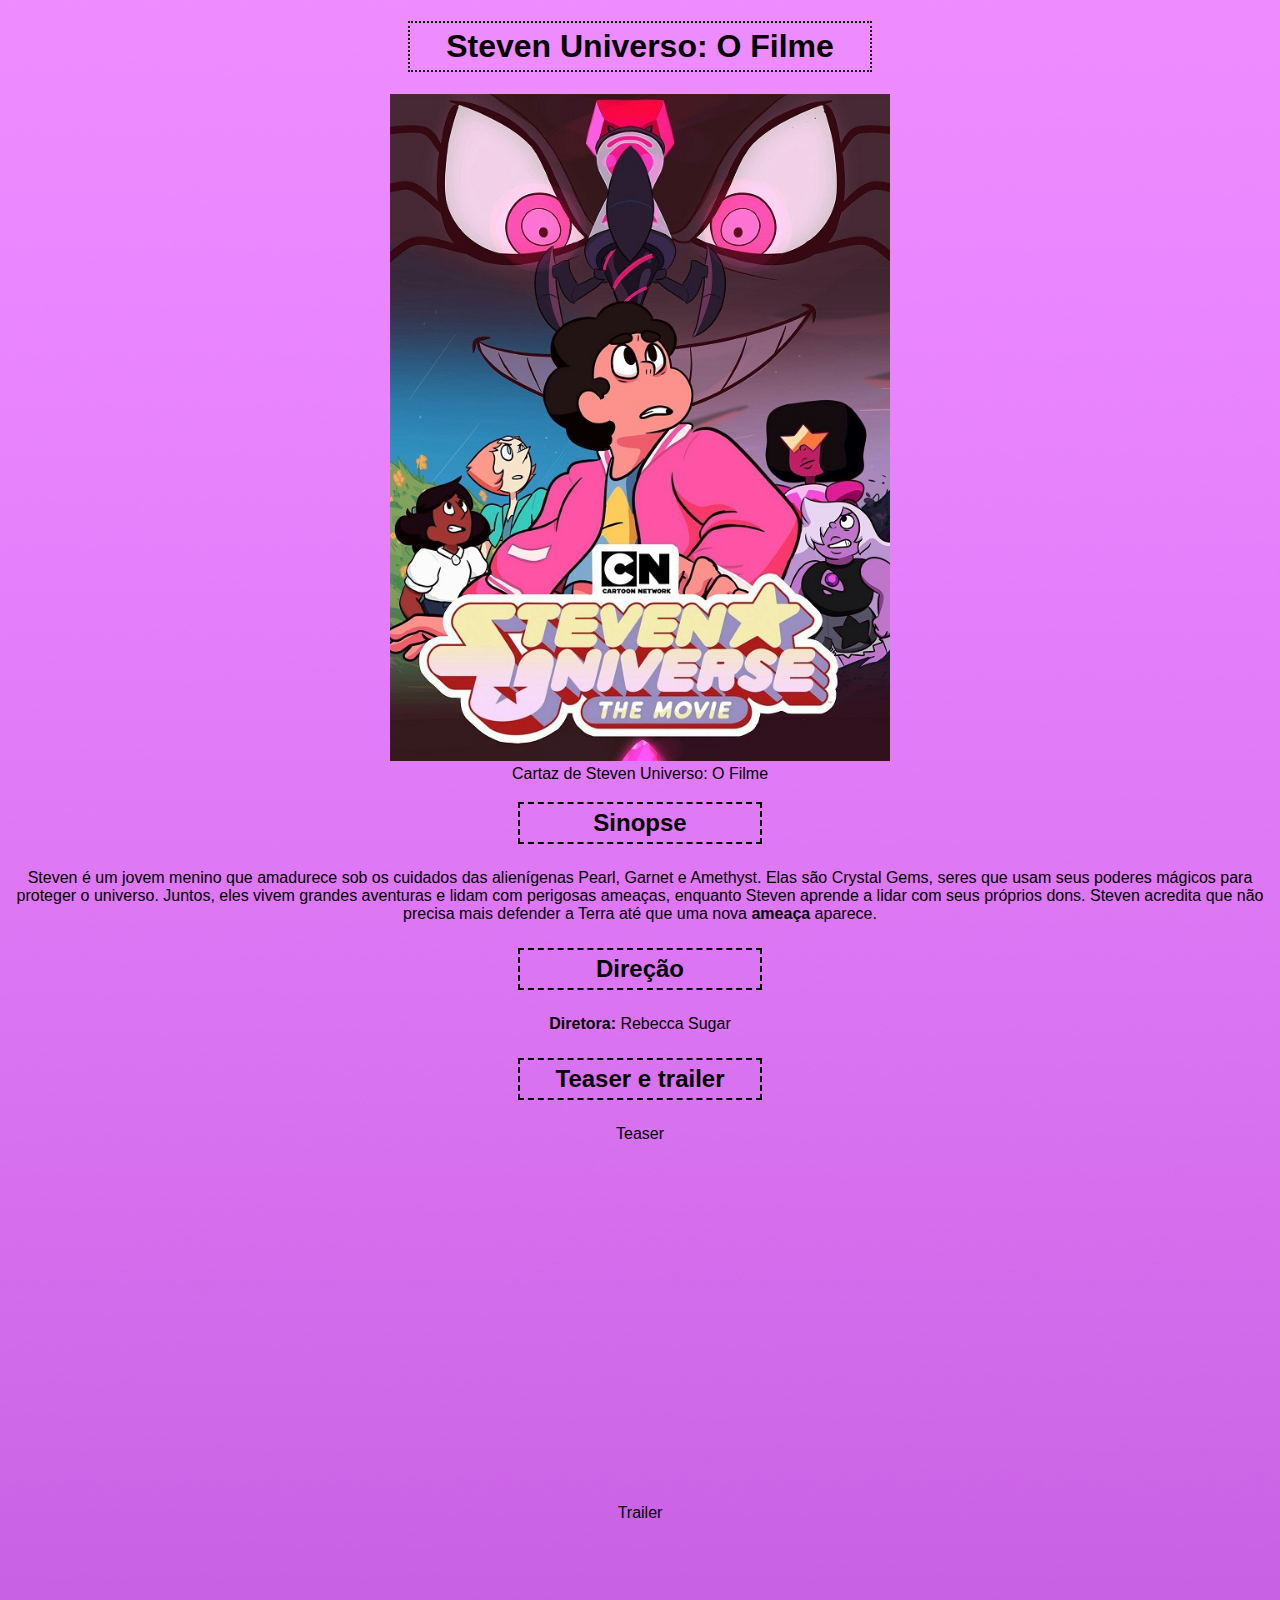
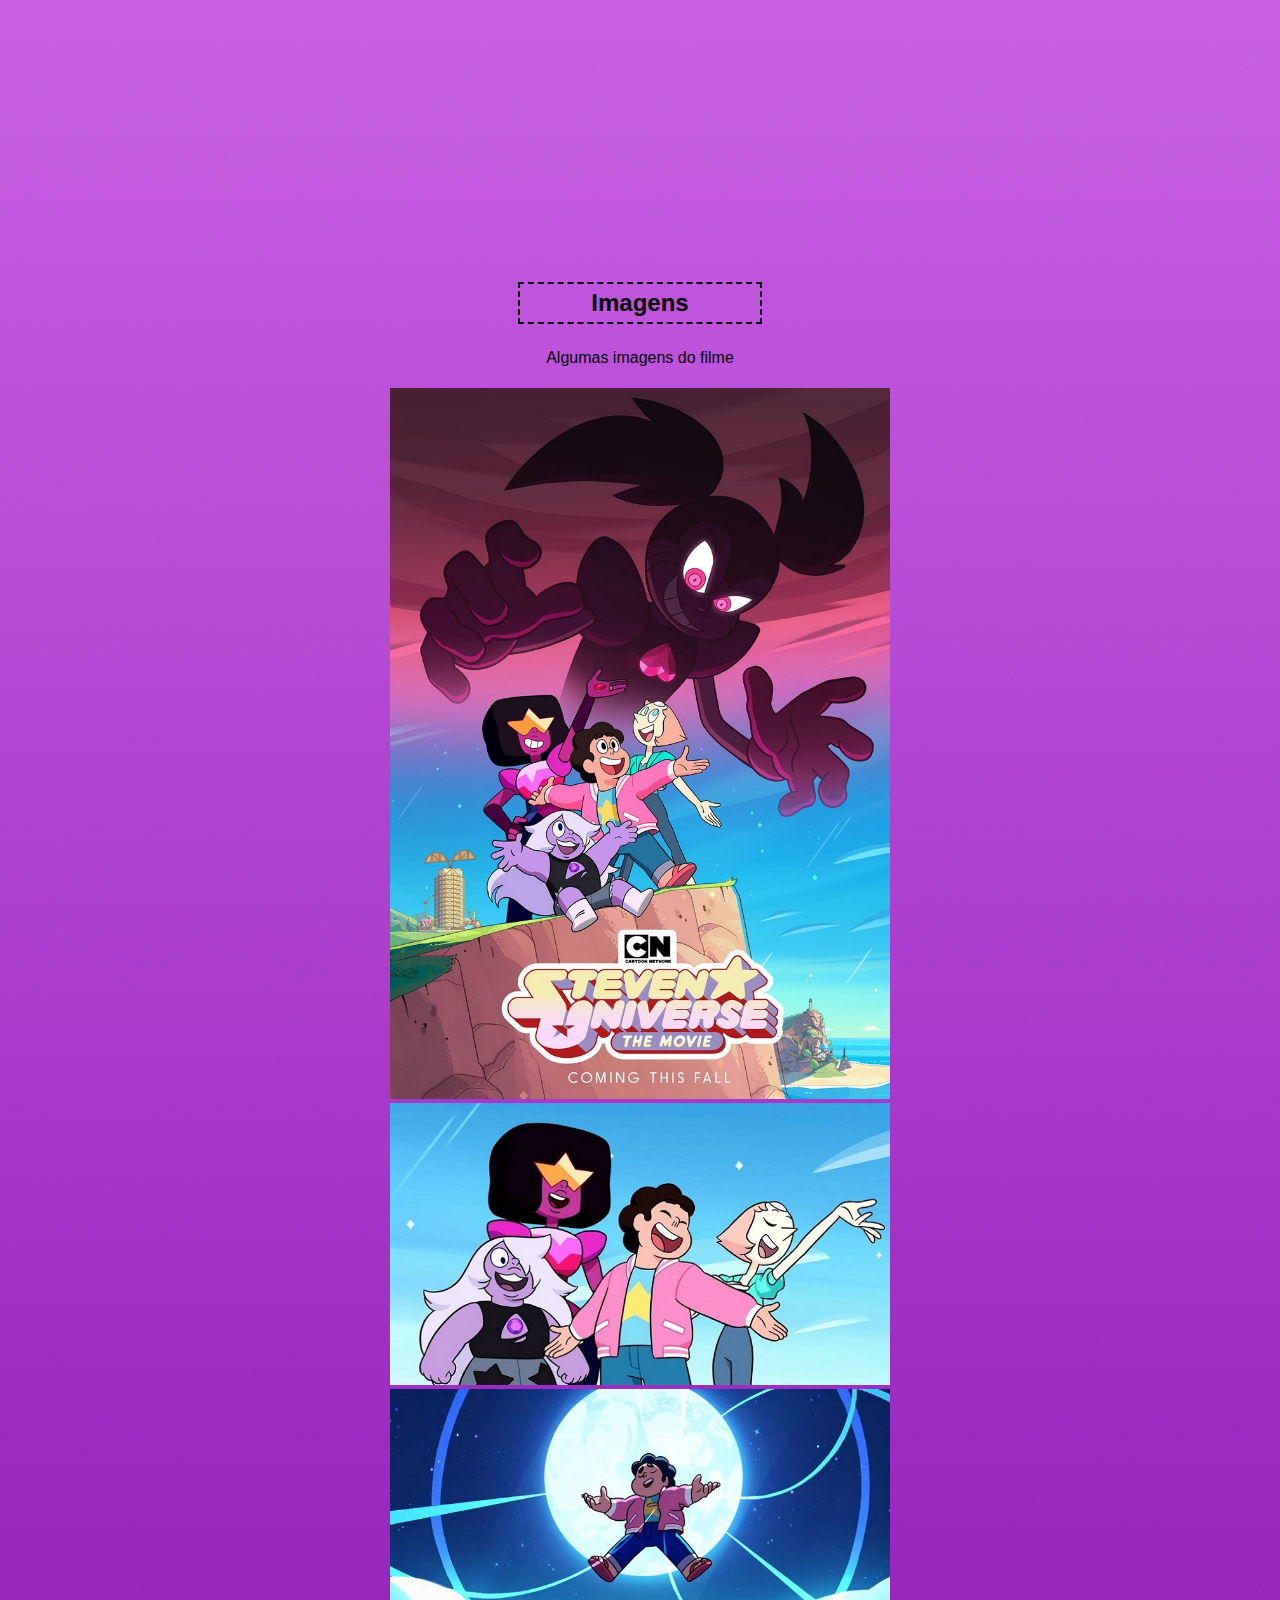
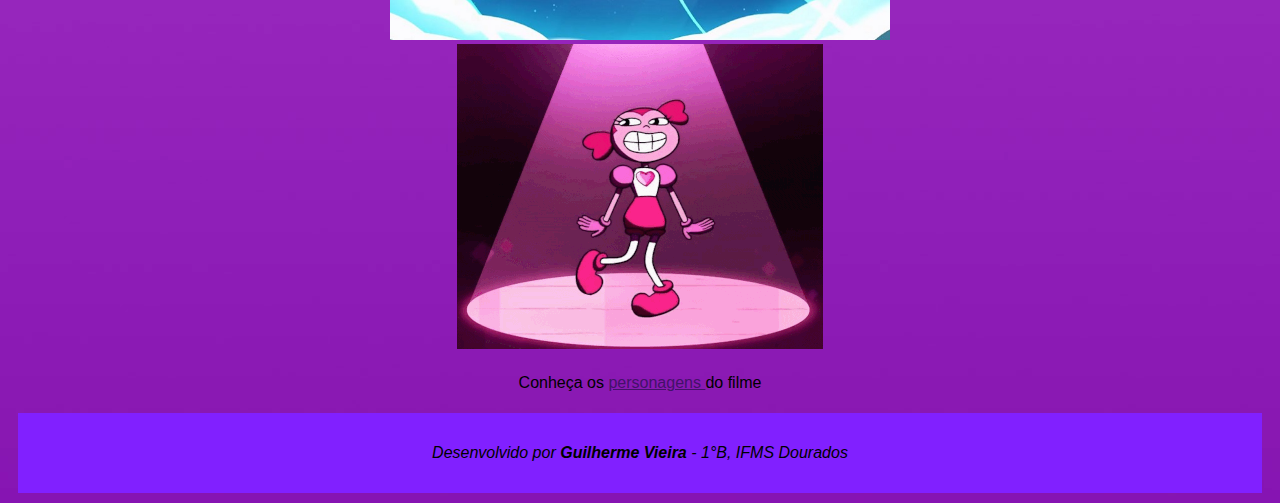
<file: paginas/index.html>
<!DOCTYPE html>
<html lang="pt-br">
  <!--Projeto meu filme,
   desenvolvido por Guilherme Vieira Cardoso Barnabé 1ºB
 -->
  <head>
    <title>Steven Universo: O Filme</title>
    <meta charset="utf-8">
    <link rel="stylesheet" type="text/css" href="../static/estilo.css">
  </head>
  <body>
      <h1 id="Titulo"> Steven Universo: O Filme </h1>
        <figure>
          <img src="../static/img/logo.jpg" alt="Cartaz de Steven Universo: O Filme">
          <figcaption> Cartaz de Steven Universo: O Filme </figcaption>
        </figure>
    <h2> Sinopse </h2>
      <p>Steven é um jovem menino que amadurece sob os cuidados das alienígenas Pearl, Garnet e Amethyst. Elas são Crystal Gems, seres que usam seus poderes mágicos para proteger o universo. Juntos, eles vivem grandes aventuras e lidam com perigosas ameaças, enquanto Steven aprende a lidar com seus próprios dons. Steven acredita que não precisa mais defender a Terra até que uma nova <strong>ameaça</strong> aparece.</p>
    <h2> Direção </h2>
      <p> <strong>Diretora:</strong> Rebecca Sugar </p>
      <h2> Teaser e trailer </h2>
    	   <p> Teaser </p>
            <iframe width="560" height="315" src="https://www.youtube.com/embed/TlmfPB20Ln4" title="YouTube video player" frameborder="0" allow="accelerometer; autoplay; clipboard-write; encrypted-media; gyroscope; picture-in-picture" allowfullscreen></iframe>
    	   <p> Trailer </p>
            <iframe width="560" height="315" src="https://www.youtube.com/embed/eadc_HziRes" title="YouTube video player" frameborder="0" allow="accelerometer; autoplay; clipboard-write; encrypted-media; gyroscope; picture-in-picture" allowfullscreen></iframe>
      <h2> Imagens </h2>
        <p> Algumas imagens do filme </p>
          <img src="../static/img/Imagem1.jpg" alt="Cartaz de Steven Universo: O Filme">
            <br>
          <img src="../static/img/Imagem2.jpg" alt="Imagem dos personagens do filme cantando juntos">
            <br>
          <img src="../static/img/Imagem3.jpg" alt="Imagem do Steven cantando">
            <br>
          <img src="../static/img/gif.gif" alt="Espinela dançando">

    <p> Conheça os <a id="Páginaelenco" href="/elenco"> personagens </a> do filme </p>
  </body>

  <footer>
    <p> <em> Desenvolvido por <strong>Guilherme Vieira</strong> - 1°B, IFMS Dourados </em> </p>
  </footer>

</html>
</file>
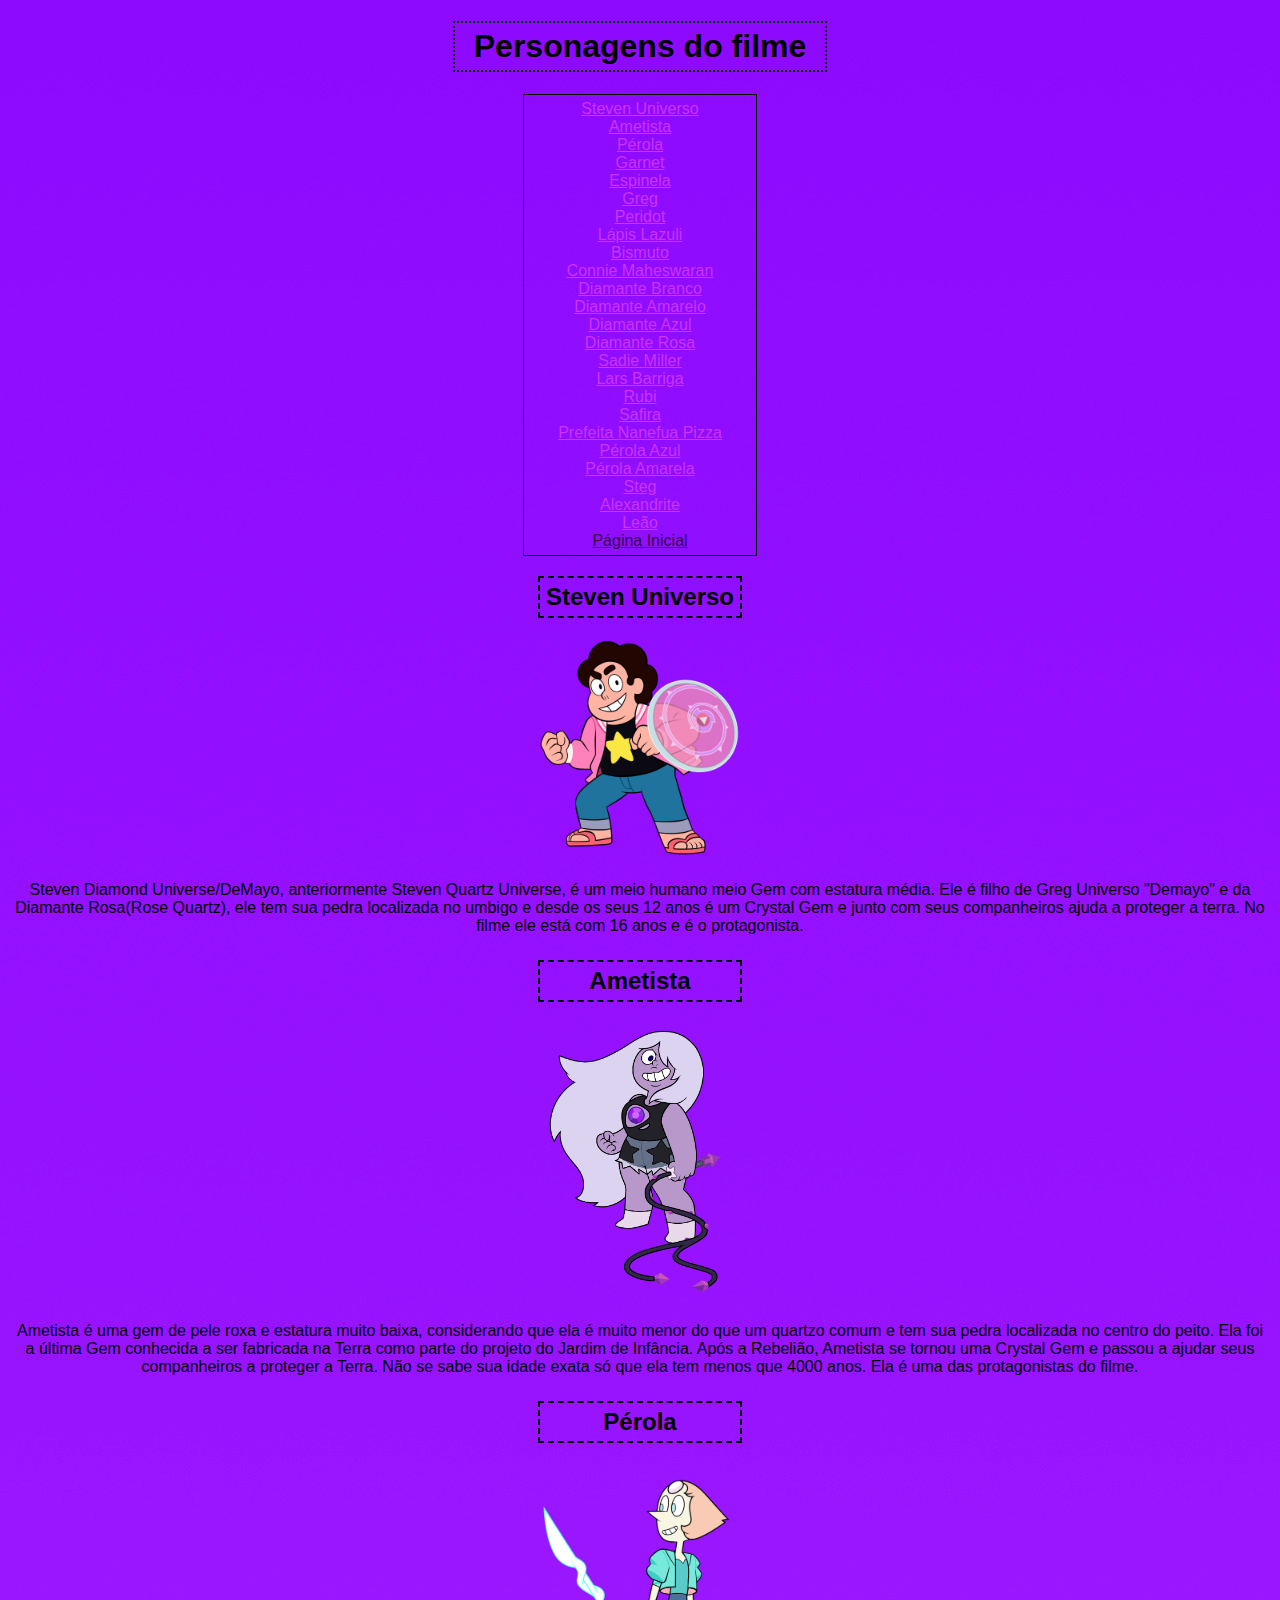
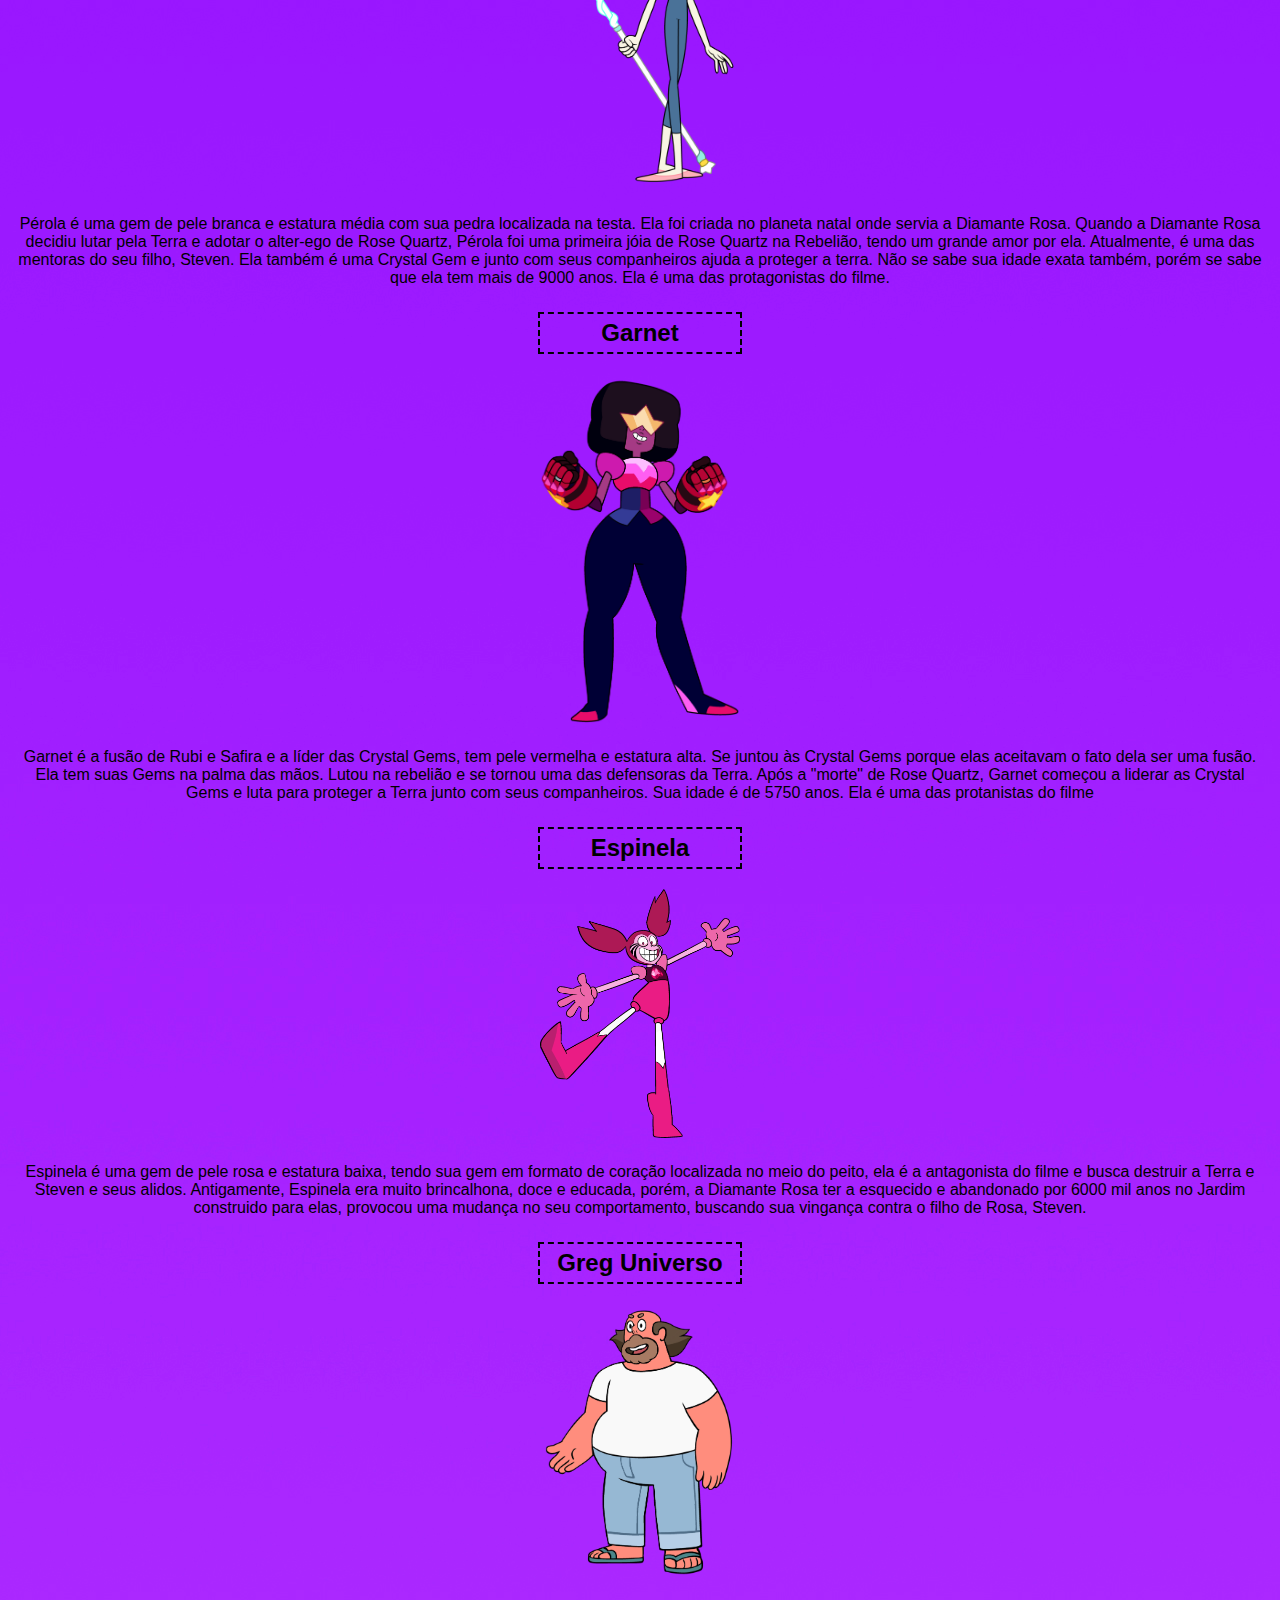
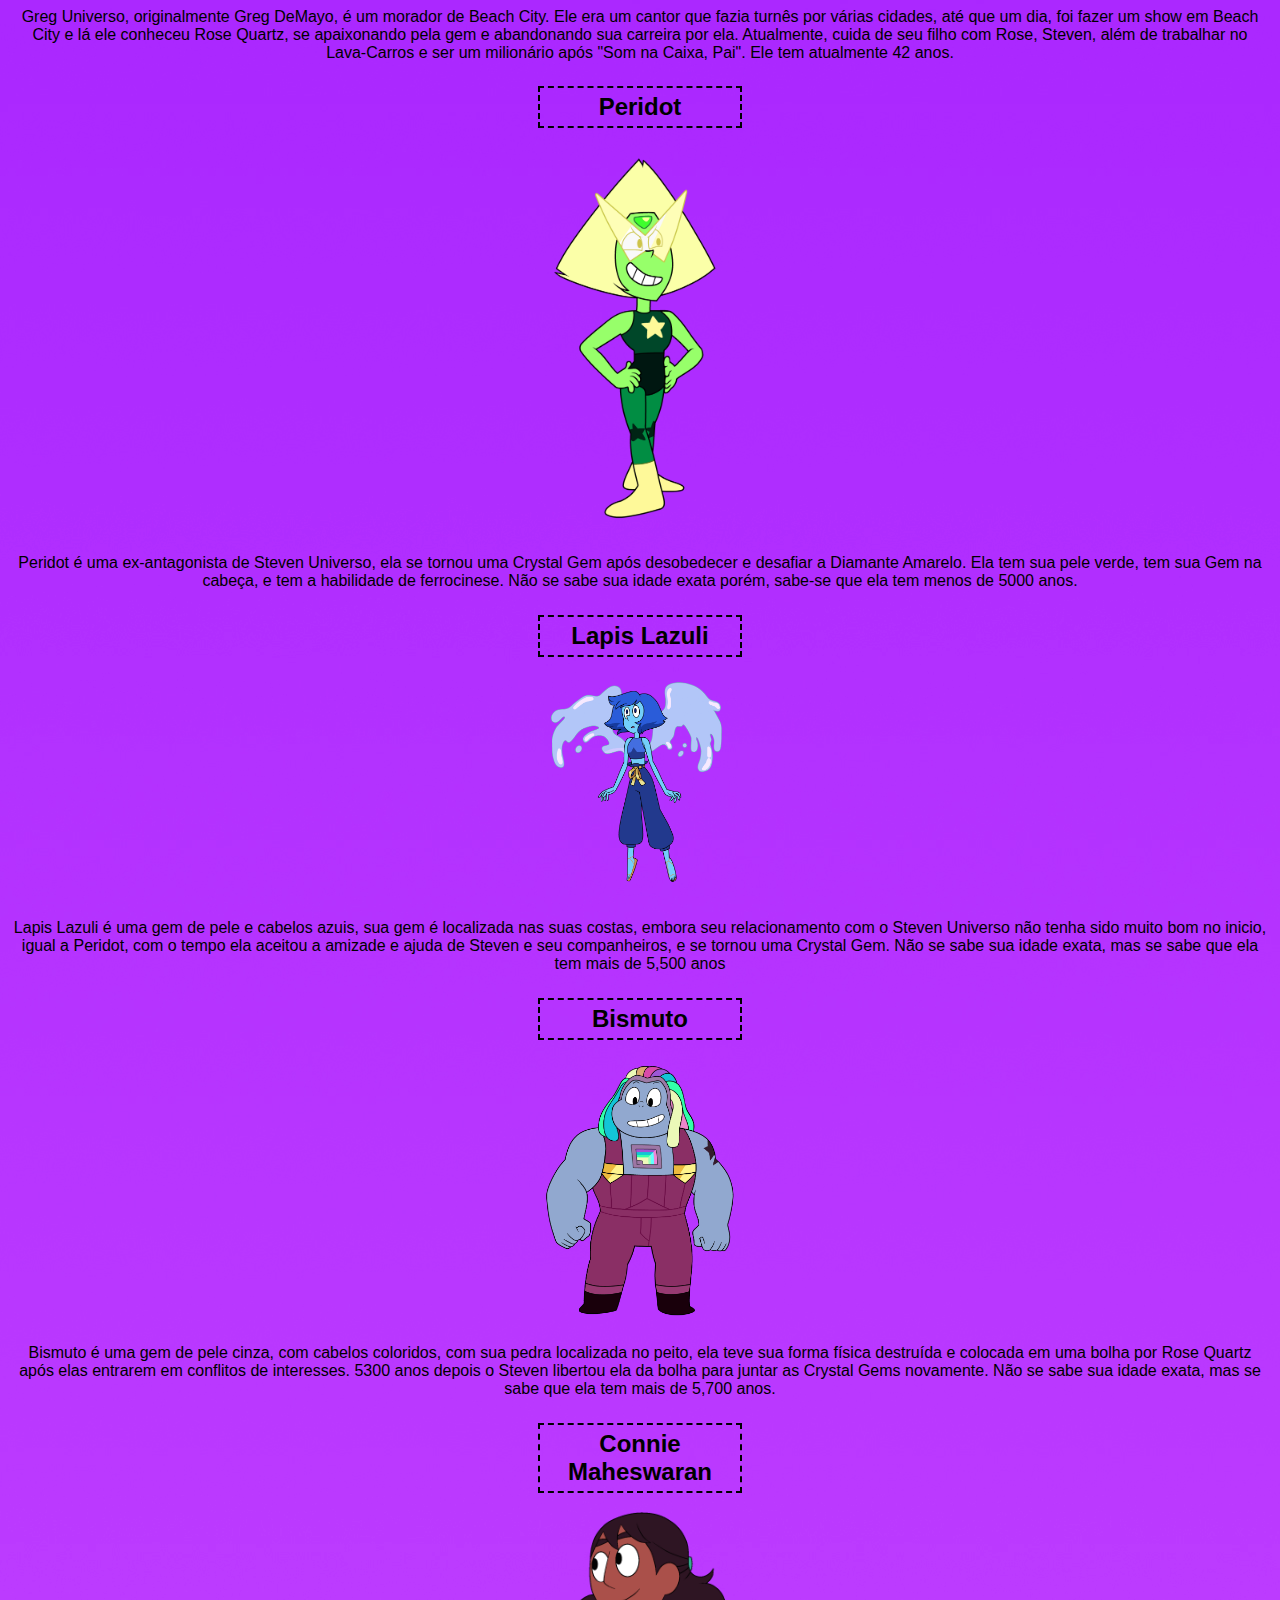
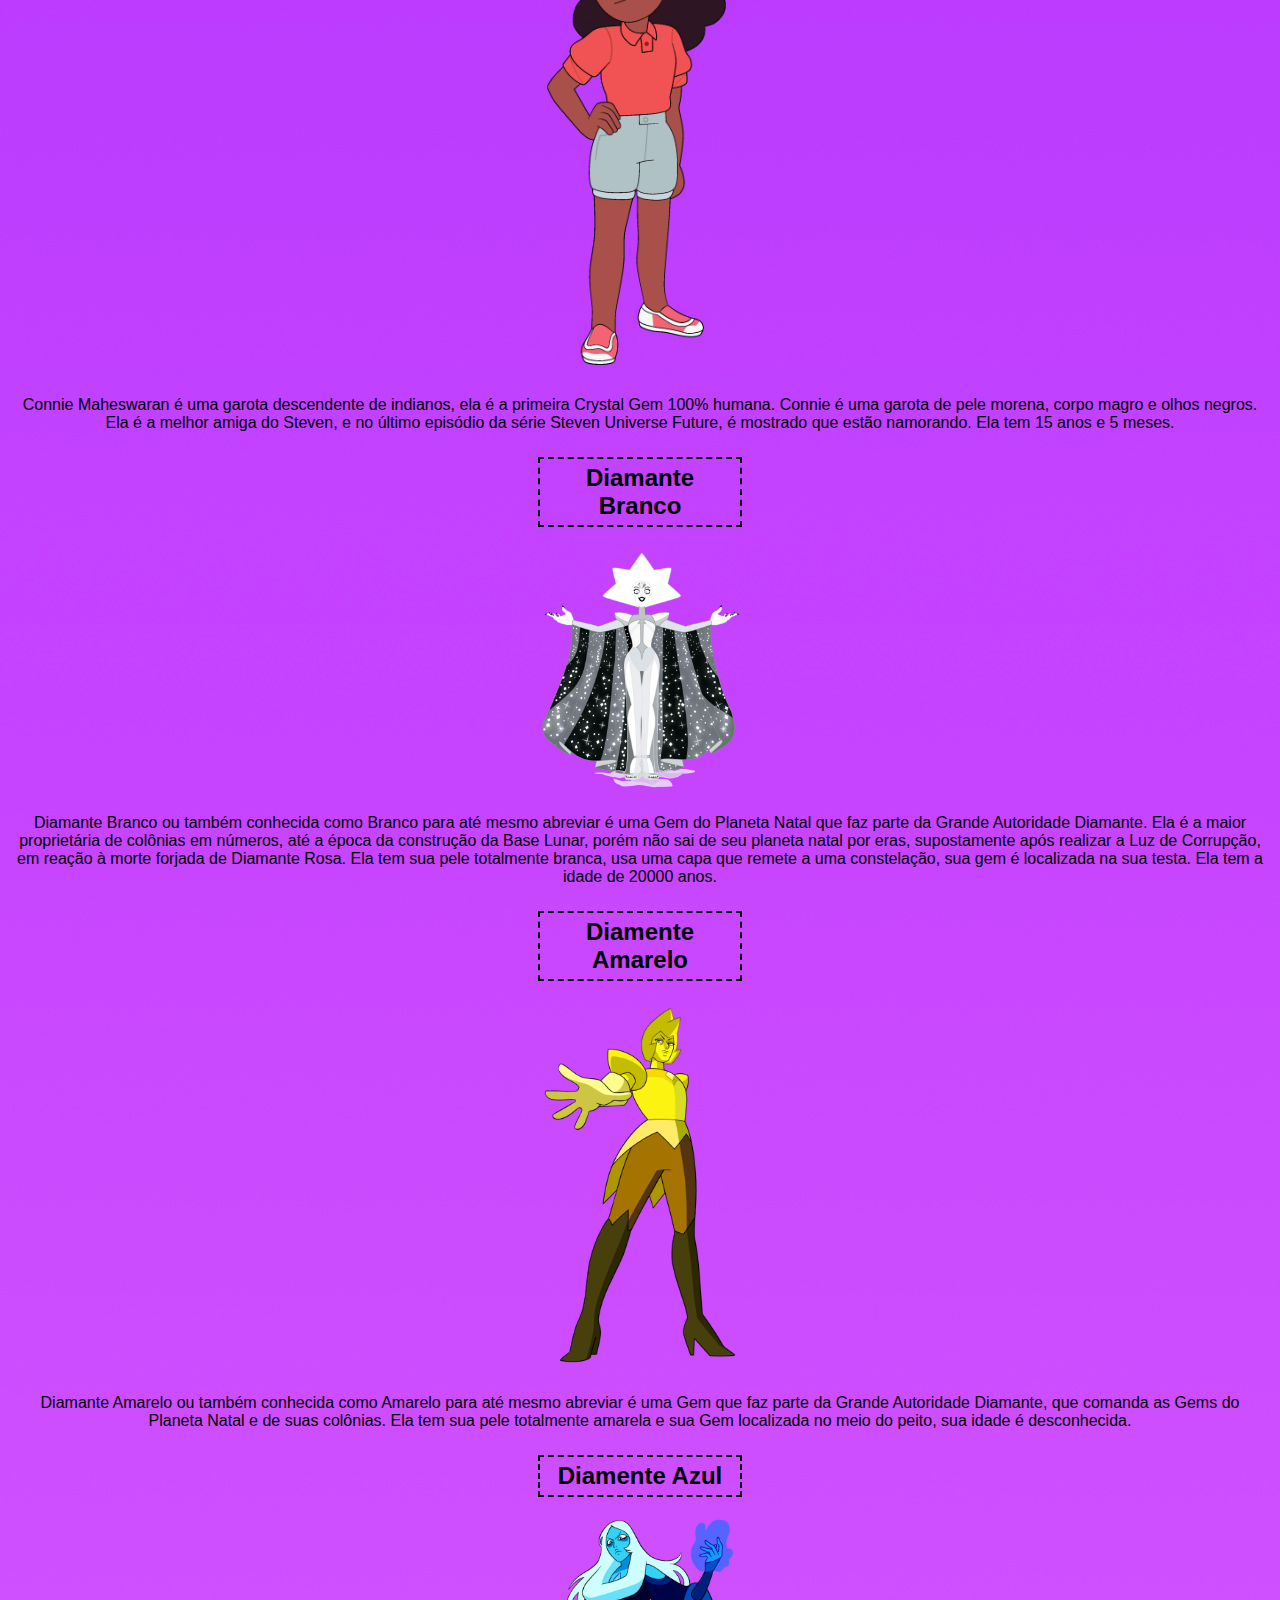
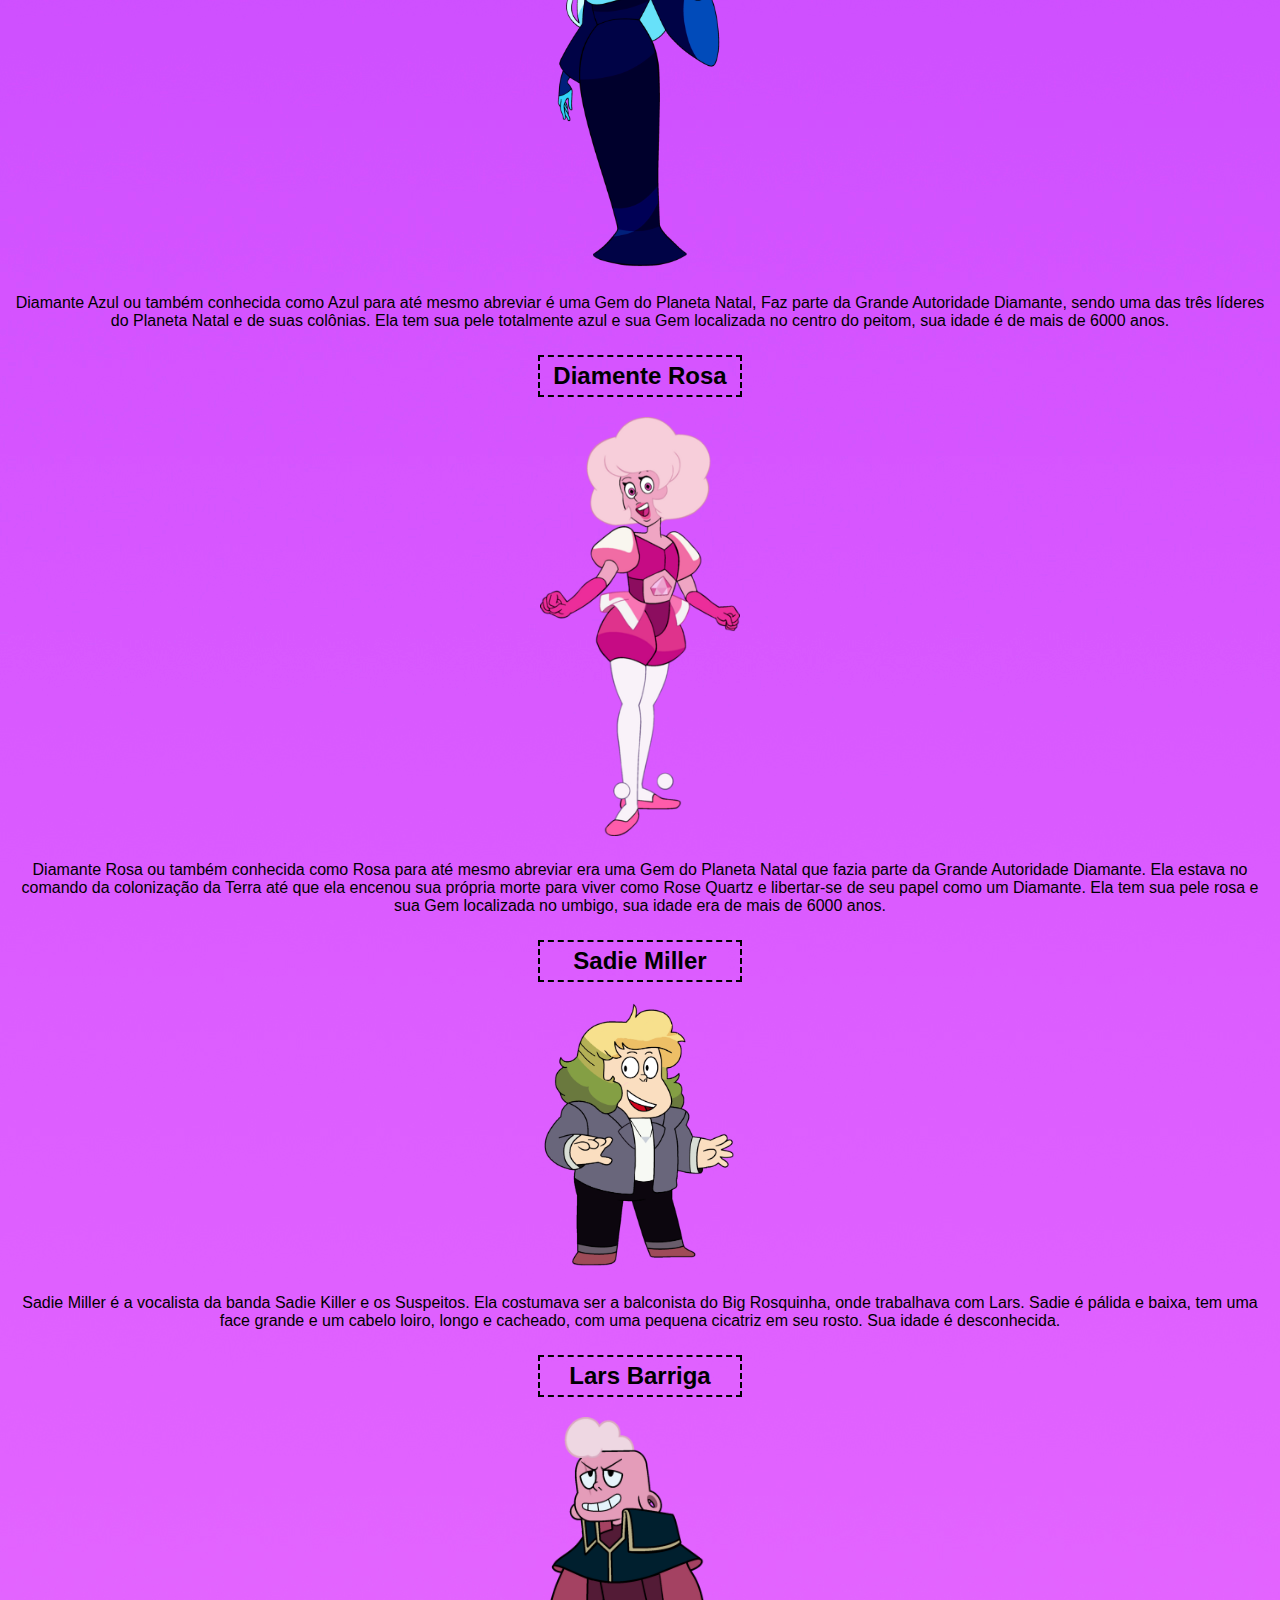
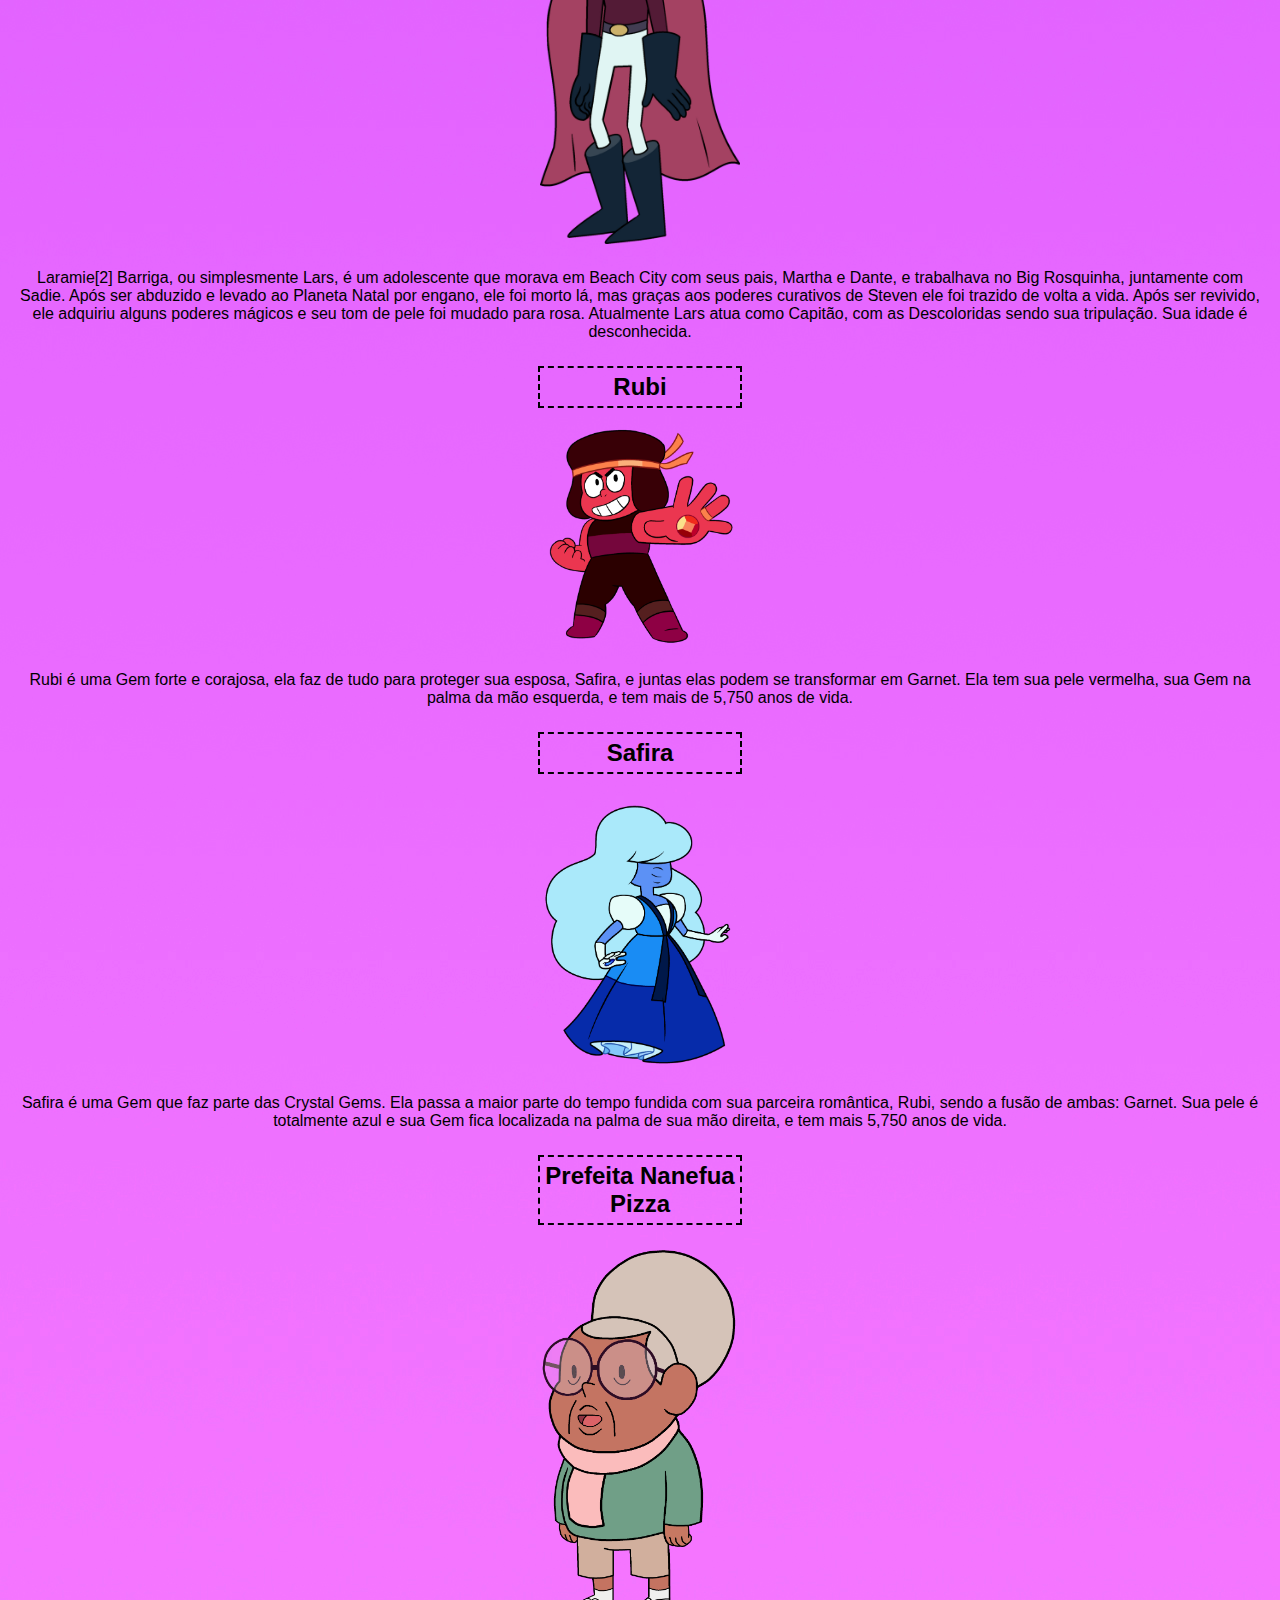
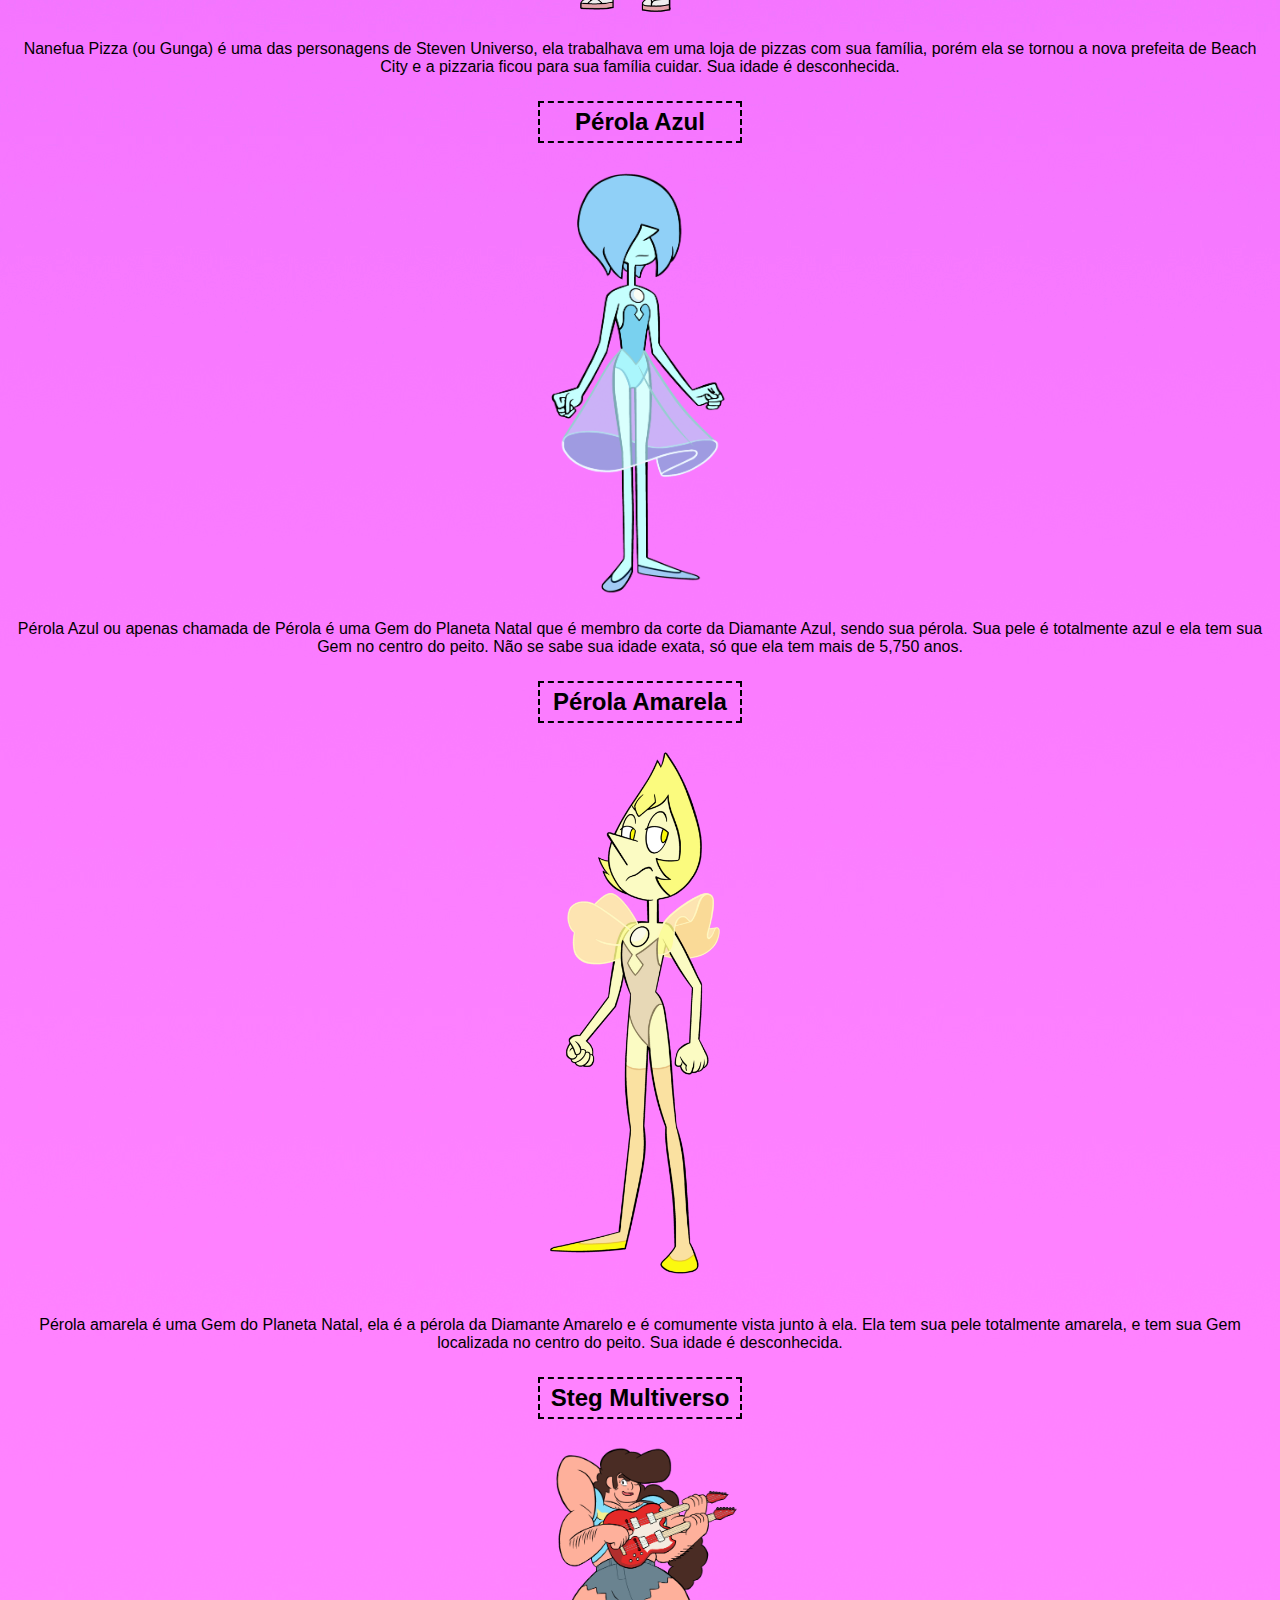
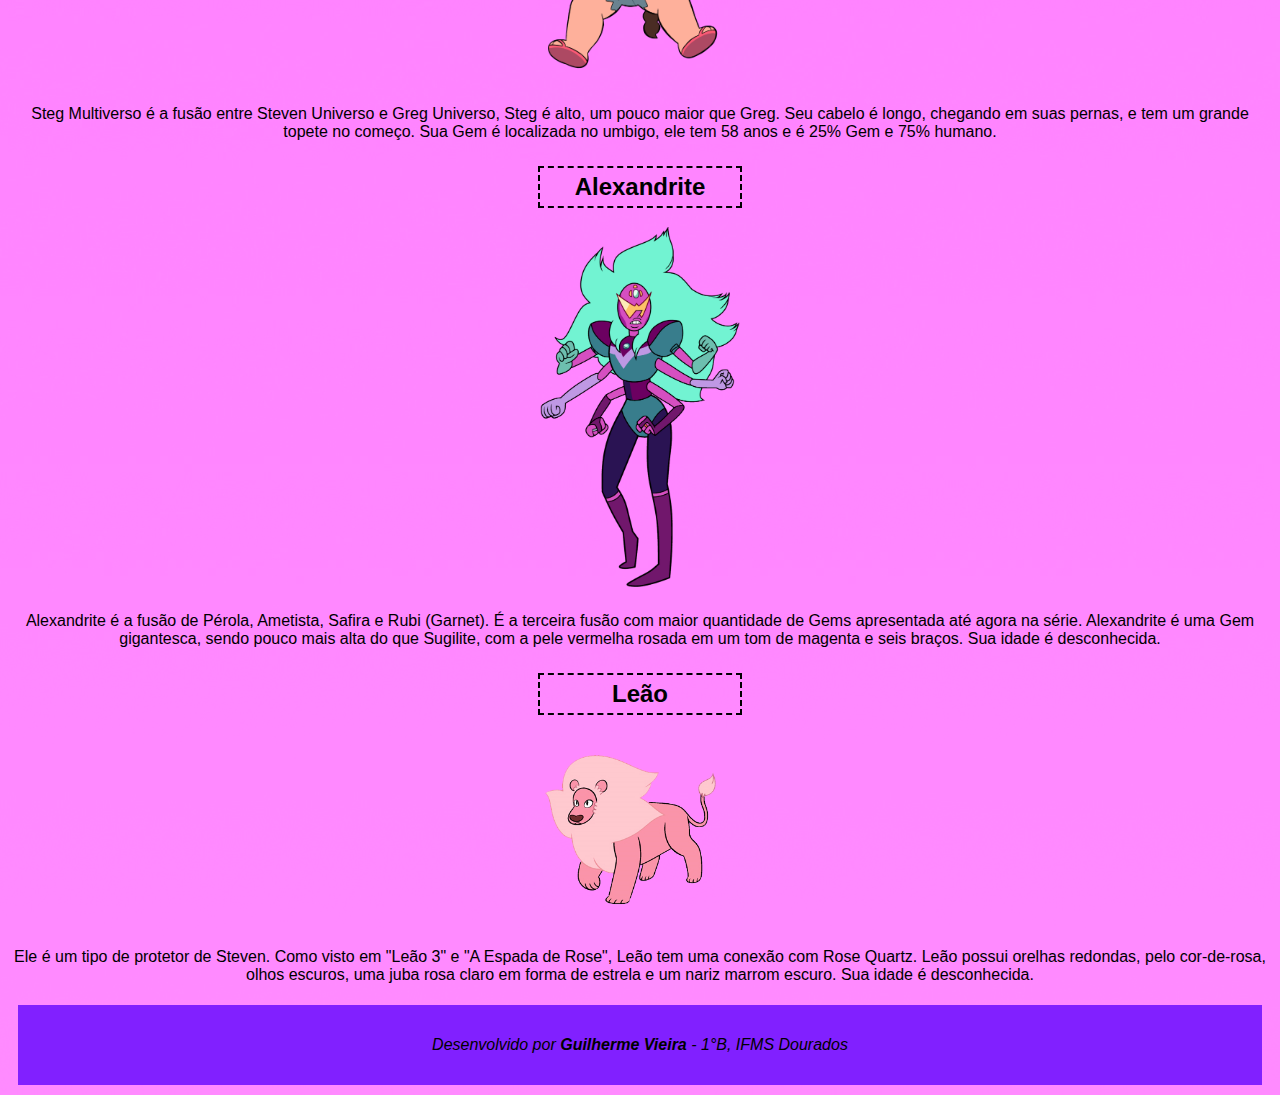
<file: paginas/elenco.html>
<!DOCTYPE html>
<html lang="pt-br">
<!--Projeto meu filme,
   desenvolvido por Guilherme Vieira Cardoso Barnabé 1ºB
 -->
	<head>
		<meta charset="utf-8">
		<link rel="stylesheet" type="text/css" href="/static/estilo.css">
			<title>Personagens do filme</title>
	</head>
		<body id="Elenco">
			<h1 id="Titulo2"> Personagens do filme </h1>
			<ul>
				<li> <a href="#Steven">Steven Universo</a> </li>
				<li> <a href="#Ametista">Ametista</a> </li>
				<li> <a href="#Pérola">Pérola</a> </li>
				<li> <a href="#Garnet">Garnet</a> </li>
				<li> <a href="#Espinela">Espinela</a> </li>
				<li> <a href="#Greg">Greg</a> </li>
				<li> <a href="#Peridot">Peridot</a> </li>
				<li> <a href="#Lapis">Lápis Lazuli</a> </li>
				<li> <a href="#Bismuto">Bismuto</a> </li>
				<li> <a href="#Connie">Connie Maheswaran</a> </li>
				<li> <a href="#Diamantebranco">Diamante Branco</a> </li>
				<li> <a href="#Diamanteamarelo">Diamante Amarelo</a> </li>
				<li> <a href="#Diamanteazul">Diamante Azul</a> </li>
				<li> <a href="#Diamanterosa">Diamante Rosa</a> </li>
				<li> <a href="#Sadie">Sadie Miller</a> </li>
				<li> <a href="#Lars">Lars Barriga</a> </li>
				<li> <a href="#Rubi">Rubi</a> </li>
				<li> <a href="#Safira">Safira</a> </li>
				<li> <a href="#Nanefua">Prefeita Nanefua Pizza</a> </li>
				<li> <a href="#Pérolaazul">Pérola Azul</a> </li>
				<li> <a href="#Pérolaamarela">Pérola Amarela</a> </li>
				<li> <a href="#Steg">Steg</a> </li>
				<li> <a href="#Alexandrite">Alexandrite</a> </li>
				<li> <a href="#Leão">Leão</a> </li>
				<li> <a id="Páginainicial" href="/">Página Inicial</a> </li>
			</ul>
			<div class="Personagens">
				<h2 id="Steven"> Steven Universo </h2>
					<img id="Imagemdospersonagens" src="../static/img/Steven Universe.png" alt="Steven Universo">
						<p> Steven Diamond Universe/DeMayo, anteriormente Steven Quartz Universe, é um meio humano meio Gem com estatura média. Ele é filho de Greg Universo "Demayo" e da Diamante Rosa(Rose Quartz), ele tem sua pedra localizada no umbigo e desde os seus 12 anos é um Crystal Gem e junto com seus companheiros ajuda a proteger a terra. No filme ele está com 16 anos e é o protagonista.</p>
				<h2 id="Ametista"> Ametista </h2>
					<img id="Imagemdospersonagens" src="../static/img/Ametista.png" alt="Ametista">
						<p>Ametista é uma gem de pele roxa e estatura muito baixa, considerando que ela é muito menor do que um quartzo comum e tem sua pedra localizada no centro do peito. Ela foi a última Gem conhecida a ser fabricada na Terra como parte do projeto do Jardim de Infância. Após a Rebelião, Ametista se tornou uma Crystal Gem e passou a ajudar seus companheiros a proteger a Terra. Não se sabe sua idade exata só que ela tem menos que 4000 anos. Ela é uma das protagonistas do filme.</p>
				<h2 id="Pérola"> Pérola </h2>
					<img id="Imagemdospersonagens" src="../static/img/Pérola.png" alt="Pérola">
						<p>Pérola é uma gem de pele branca e estatura média com sua pedra localizada na testa. Ela foi criada no planeta natal onde servia a Diamante Rosa. Quando a Diamante Rosa decidiu lutar pela Terra e adotar o alter-ego de Rose Quartz, Pérola foi uma primeira jóia de Rose Quartz na Rebelião, tendo um grande amor por ela. Atualmente, é uma das mentoras do seu filho, Steven. Ela também é uma Crystal Gem e junto com seus companheiros ajuda a proteger a terra. Não se sabe sua idade exata também, porém se sabe que ela tem mais de 9000 anos. Ela é uma das protagonistas do filme.</p>
				<h2 id="Garnet"> Garnet </h2>
					<img id="Imagemdospersonagens" src="../static/img/Garnet.png" alt="Garnet">
						<p>Garnet é a fusão de Rubi e Safira e a líder das Crystal Gems, tem pele vermelha e estatura alta. Se juntou às Crystal Gems porque elas aceitavam o fato dela ser uma fusão. Ela tem suas Gems na palma das mãos. Lutou na rebelião e se tornou uma das defensoras da Terra. Após a "morte" de Rose Quartz, Garnet começou a liderar as Crystal Gems e luta para proteger a Terra junto com seus companheiros. Sua idade é de 5750 anos. Ela é uma das protanistas do filme</p>
				<h2 id="Espinela"> Espinela </h2>
					<img id="Imagemdospersonagens" src="../static/img/Espinela.png" alt="Espinela">
							<p>Espinela é uma gem de pele rosa e estatura baixa, tendo sua gem em formato de coração localizada no meio do peito, ela é a antagonista do filme e busca destruir a Terra e Steven e seus alidos. Antigamente, Espinela era muito brincalhona, doce e educada, porém, a Diamante Rosa ter a esquecido e abandonado por 6000 mil anos no Jardim construido para elas, provocou uma mudança no seu comportamento, buscando sua vingança contra o filho de Rosa, Steven. </p>
				<h2 id="Greg"> Greg Universo </h2>
					<img id="Imagemdospersonagens" src="../static/img/Greg.png" alt="Greg Universo">
						<p>Greg Universo, originalmente Greg DeMayo, é um morador de Beach City. Ele era um cantor que fazia turnês por várias cidades, até que um dia, foi fazer um show em Beach City e lá ele conheceu Rose Quartz, se apaixonando pela gem e abandonando sua carreira por ela. Atualmente, cuida de seu filho com Rose, Steven, além de trabalhar no Lava-Carros e ser um milionário após "Som na Caixa, Pai". Ele tem atualmente 42 anos.</p>
				<h2 id="Peridot"> Peridot </h2>
					<img id="Imagemdospersonagens" src="../static/img/Peridot.png" alt="Peridot">
						<p>Peridot é uma ex-antagonista de Steven Universo, ela se tornou uma Crystal Gem após desobedecer e desafiar a Diamante Amarelo. Ela tem sua pele verde, tem sua Gem na cabeça, e tem a habilidade de ferrocinese. Não se sabe sua idade exata porém, sabe-se que ela tem menos de 5000 anos.</p>
				<h2 id="Lapis"> Lapis Lazuli </h2>
					<img id="Imagemdospersonagens" src="../static/img/Lapislazuli.png" alt="Lápis Lazuli">
						<p>Lapis Lazuli é uma gem de pele e cabelos azuis, sua gem é localizada nas suas costas, embora seu relacionamento com o Steven Universo não tenha sido muito bom no inicio, igual a Peridot, com o tempo ela aceitou a amizade e ajuda de Steven e seu companheiros, e se tornou uma Crystal Gem. Não se sabe sua idade exata, mas se sabe que ela tem mais de 5,500 anos</p>
				<h2 id="Bismuto"> Bismuto </h2>
					<img id="Imagemdospersonagens" src="../static/img/Bismuto.png" alt="Bismuto">
						<p>Bismuto é uma gem de pele cinza, com cabelos coloridos, com sua pedra localizada no peito, ela teve sua forma física destruída e colocada em uma bolha por Rose Quartz após elas entrarem em conflitos de interesses. 5300 anos depois o Steven libertou ela da bolha para juntar as Crystal Gems novamente. Não se sabe sua idade exata, mas se sabe que ela tem mais de 5,700 anos.</p>
				<h2 id="Connie"> Connie Maheswaran </h2>
					<img id="Imagemdospersonagens" src="../static/img/Connie.png" alt="Connie Maheswaran">
						<p>Connie Maheswaran é uma garota descendente de indianos, ela é a primeira Crystal Gem 100% humana. Connie é uma garota de pele morena, corpo magro e olhos negros. Ela é a melhor amiga do Steven, e no último episódio da série Steven Universe Future, é mostrado que estão namorando. Ela tem 15 anos e 5 meses.</p>
				<h2 id="Diamantebranco"> Diamante Branco </h2>
					<img id="Imagemdospersonagens" src="../static/img/Diamantebranco.png" alt="Diamante Branco">
						<p>Diamante Branco ou também conhecida como Branco para até mesmo abreviar é uma Gem do Planeta Natal que faz parte da Grande Autoridade Diamante. Ela é a maior proprietária de colônias em números, até a época da construção da Base Lunar, porém não sai de seu planeta natal por eras, supostamente após realizar a Luz de Corrupção, em reação à morte forjada de Diamante Rosa. Ela tem sua pele totalmente branca, usa uma capa que remete a uma constelação, sua gem é localizada na sua testa. Ela tem a idade de 20000 anos.</p>
				<h2 id="Diamanteamarelo"> Diamente Amarelo </h2>
					<img id="Imagemdospersonagens" src="../static/img/Diamanteamarelo.png" alt="Diamante Amarelo">
						<p>Diamante Amarelo ou também conhecida como Amarelo para até mesmo abreviar é uma Gem que faz parte da Grande Autoridade Diamante, que comanda as Gems do Planeta Natal e de suas colônias. Ela tem sua pele totalmente amarela e sua Gem localizada no meio do peito, sua idade é desconhecida.</p>
				<h2 id="Diamanteazul"> Diamente Azul </h2>
					<img id="Imagemdospersonagens" src="../static/img/Diamanteazul.png" alt="Diamante Azul">
						<p>Diamante Azul ou também conhecida como Azul para até mesmo abreviar é uma Gem do Planeta Natal, Faz parte da Grande Autoridade Diamante, sendo uma das três líderes do Planeta Natal e de suas colônias. Ela tem sua pele totalmente azul e sua Gem localizada no centro do peitom, sua idade é de mais de 6000 anos.</p>
				<h2 id="Diamanterosa"> Diamente Rosa </h2>
					<img id="Imagemdospersonagens" src="../static/img/Diamanterosa.png" alt="Diamante Rosa">
						<p>Diamante Rosa ou também conhecida como Rosa para até mesmo abreviar era uma Gem do Planeta Natal que fazia parte da Grande Autoridade Diamante. Ela estava no comando da colonização da Terra até que ela encenou sua própria morte para viver como Rose Quartz e libertar-se de seu papel como um Diamante. Ela tem sua pele rosa e sua Gem localizada no umbigo, sua idade era de mais de 6000 anos.</p>
				<h2 id="Sadie"> Sadie Miller </h2>
					<img id="Imagemdospersonagens" src="../static/img/Sadiemiller.png" alt="Sadie Miller">
						<p>Sadie Miller é a vocalista da banda Sadie Killer e os Suspeitos. Ela costumava ser a balconista do Big Rosquinha, onde trabalhava com Lars. Sadie é pálida e baixa, tem uma face grande e um cabelo loiro, longo e cacheado, com uma pequena cicatriz em seu rosto. Sua idade é desconhecida.</p>
				<h2 id="Lars"> Lars Barriga </h2>
					<img id="Imagemdospersonagens" src="../static/img/Lars.png" alt="Lars Barriga">
						<p>Laramie[2] Barriga, ou simplesmente Lars, é um adolescente que morava em Beach City com seus pais, Martha e Dante, e trabalhava no Big Rosquinha, juntamente com Sadie. Após ser abduzido e levado ao Planeta Natal por engano, ele foi morto lá, mas graças aos poderes curativos de Steven ele foi trazido de volta a vida. Após ser revivido, ele adquiriu alguns poderes mágicos e seu tom de pele foi mudado para rosa. Atualmente Lars atua como Capitão, com as Descoloridas sendo sua tripulação. Sua idade é desconhecida.</p>
				<h2 id="Rubi"> Rubi </h2>
					<img id="Imagemdospersonagens" src="../static/img/Rubi.png" alt="Rubi">
						<p>Rubi é uma Gem forte e corajosa, ela faz de tudo para proteger sua esposa, Safira, e juntas elas podem se transformar em Garnet. Ela tem sua pele vermelha, sua Gem na palma da mão esquerda, e tem mais de 5,750 anos de vida.</p>
				<h2 id="Safira"> Safira </h2>
					<img id="Imagemdospersonagens" src="../static/img/Safira.png" alt="Safira">
						<p>Safira é uma Gem que faz parte das Crystal Gems. Ela passa a maior parte do tempo fundida com sua parceira romântica, Rubi, sendo a fusão de ambas: Garnet. Sua pele é totalmente azul e sua Gem fica localizada na palma de sua mão direita, e tem mais 5,750 anos de vida.</p>
				<h2 id="Nanefua"> Prefeita Nanefua Pizza </h2>
					<img id="Imagemdospersonagens" src="../static/img/Nanefua.png" alt="Nanefua Pizza">
						<p>Nanefua Pizza (ou Gunga) é uma das personagens de Steven Universo, ela trabalhava em uma loja de pizzas com sua família, porém ela se tornou a nova prefeita de Beach City e a pizzaria ficou para sua família cuidar. Sua idade é desconhecida.</p>
				<h2 id="Pérolaazul"> Pérola Azul </h2>
					<img id="Imagemdospersonagens" src="../static/img/Pérolaazul.png" alt="Pérola Azul">
						<p>Pérola Azul ou apenas chamada de Pérola é uma Gem do Planeta Natal que é membro da corte da Diamante Azul, sendo sua pérola. Sua pele é totalmente azul e ela tem sua Gem no centro do peito. Não se sabe sua idade exata, só que ela tem mais de 5,750 anos.</p>
				<h2 id="Pérolaamarela"> Pérola Amarela </h2>
					<img id="Imagemdospersonagens" src="../static/img/Pérolaamarela.png" alt="Pérola Amarela">
						<p>Pérola amarela é uma Gem do Planeta Natal, ela é a pérola da Diamante Amarelo e é comumente vista junto à ela. Ela tem sua pele totalmente amarela, e tem sua Gem localizada no centro do peito. Sua idade é desconhecida.</p>
				<h2 id="Steg"> Steg Multiverso </h2>
					<img id="Imagemdospersonagens" src="../static/img/Steg.png" alt="Steg">
						<p>Steg Multiverso é a fusão entre Steven Universo e Greg Universo, Steg é alto, um pouco maior que Greg. Seu cabelo é longo, chegando em suas pernas, e tem um grande topete no começo. Sua Gem é localizada no umbigo, ele tem 58 anos e é 25% Gem e 75% humano.</p>
				<h2 id="Alexandrite"> Alexandrite </h2>
					<img id="Imagemdospersonagens" src="../static/img/Alexandrite.png" alt="Alexandrite">
						<p>Alexandrite é a fusão de Pérola, Ametista, Safira e Rubi (Garnet). É a terceira fusão com maior quantidade de Gems apresentada até agora na série. Alexandrite é uma Gem gigantesca, sendo pouco mais alta do que Sugilite, com a pele vermelha rosada em um tom de magenta e seis braços. Sua idade é desconhecida.</p>
				<h2 id="Leão"> Leão </h2>
					<img id="Imagemdospersonagens" src="../static/img/Leão.png" alt="Leão">
						<p>Ele é um tipo de protetor de Steven. Como visto em "Leão 3" e "A Espada de Rose", Leão tem uma conexão com Rose Quartz. Leão possui orelhas redondas, pelo cor-de-rosa, olhos escuros, uma juba rosa claro em forma de estrela e um nariz marrom escuro. Sua idade é desconhecida.</p>
			</div>
			</body>
	<footer>
    	<p> <em> Desenvolvido por <strong>Guilherme Vieira</strong> - 1°B, IFMS Dourados </em> </p>
   </footer>
</html>
</file>
<file: static/estilo.css>
@charset="utf-8";

body{
      background-image: url(../static/img/fundo.jpg);
      font-family: sans-serif;
      text-align: center;
}
h1#Titulo{
      color: black;
      background-color: none;
      border-color: black;
	border-style: dotted;
	border-width: 2px;
      margin-left: 400px;
      margin-right: 400px;
      padding: 5px;
}
h2{
	color: black;
      background-color: none;
      border-color: black;
	border-style: dashed;
	border-width: 2px;
      margin-left: 510px;
      margin-right: 510px;
      padding: 5px;
}
img{
      max-width: 500px;
      width: auto;
}
p{
      color: black;
      padding: 5px;
}
ul{
      border-color: black;
      border-style: solid;
      border-width: 1px;
      list-style: none;
      margin-right: 515px;
      margin-left: 515px;
      padding: 5px;
}
body#Elenco{
      background-image: url(../static/img/fundo-personagens.jpg);
      font-family: sans-serif;
      text-align: center;
}
img#Imagemdospersonagens{
      max-width: 200px;
      width: auto;
}
h1#Titulo2{
      color: black;
      background-color: none;
      border-color: black;
      border-style: dotted;
      border-width: 2px;
      margin-left: 445px;
      margin-right: 445px;
      padding: 5px;
}
div.Personagens > h2{
      color: black;
      background-color: none;
      border-color: black;
      border-style: dashed;
      border-width: 2px;
      margin-left: 530px;
      margin-right: 530px;
      padding: 5px;
}
a{
      color: #cb33ff;
}
a#Páginainicial{
      color: #320b4f;
}
a#Páginaelenco{
      color: #431169;
}
footer{
      background-color: #8120ff;
      text-align: center;
      color: black;
      padding: 10px;
      margin: 10px;
}
</file>
